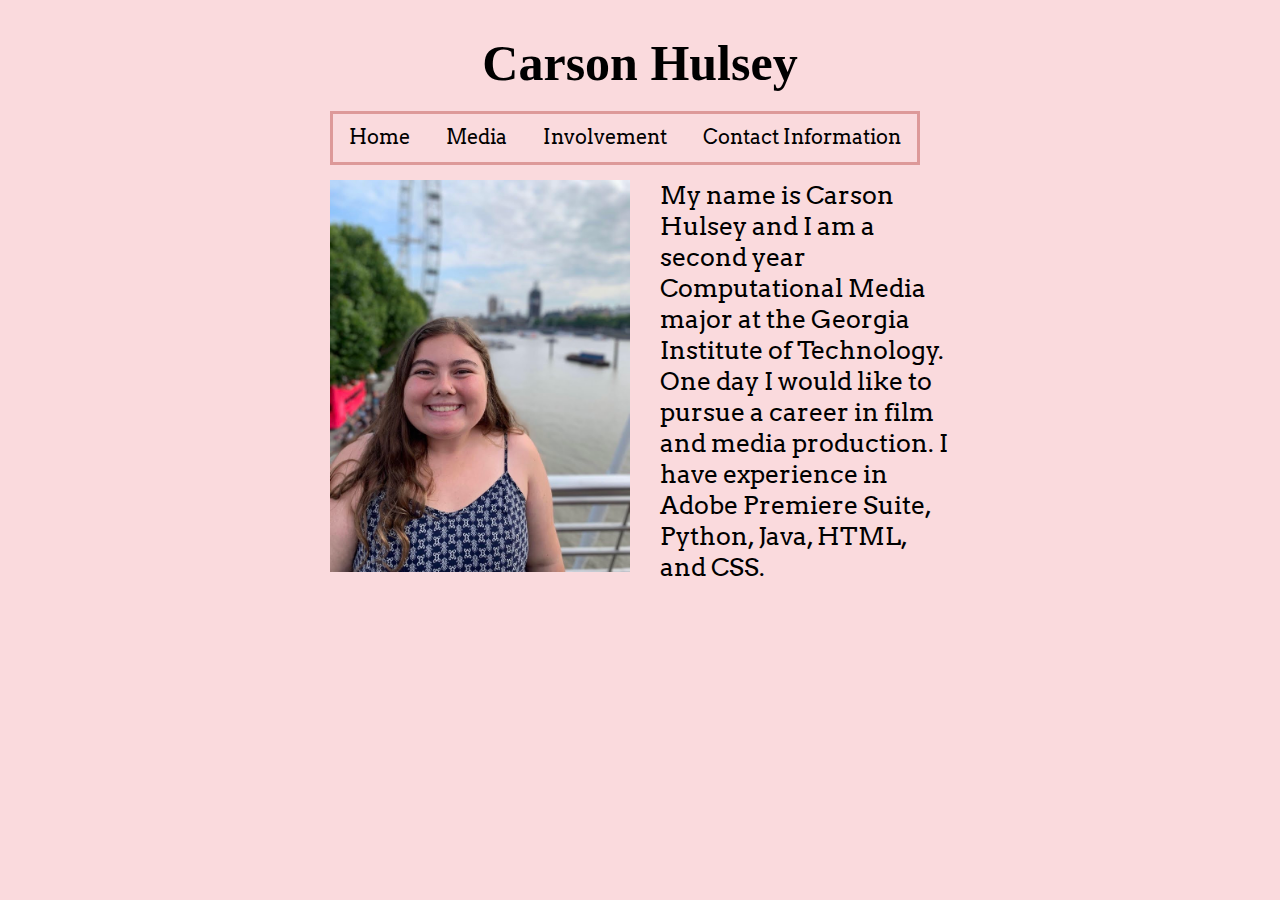
<file: index.html>
<!DOCTYPE html>
<html>
        <head>
            <h1> Carson Hulsey </h1>
            <link rel="stylesheet" type="text/css" href="stylesheet.css"> 
            <link href="https://fonts.googleapis.com/css?family=Patrick+Hand&display=swap" rel="stylesheet">
        </head>
    
        <body background= "websitebackground1.jpeg">
   
        </body>
    
        <div id= "container">
        <nav>
            <li><a href="index.html">Home</a></li>
            <li><a href="pictures.html">Media</a></li>
            <li><a href="involvement.html">Involvement</a></li>
            <li><a href="contactinfo.html">Contact Information</a></li>
        </nav>

        <img id="mephoto" src="IMG_4359.jpg">
        <p>My name is Carson Hulsey and I am a second year Computational Media major at the Georgia Institute of Technology. One day I would like to pursue a career in film and media production. I have experience in Adobe Premiere Suite, Python, Java, HTML, and CSS.</p>
        </div>

</html>
</file>
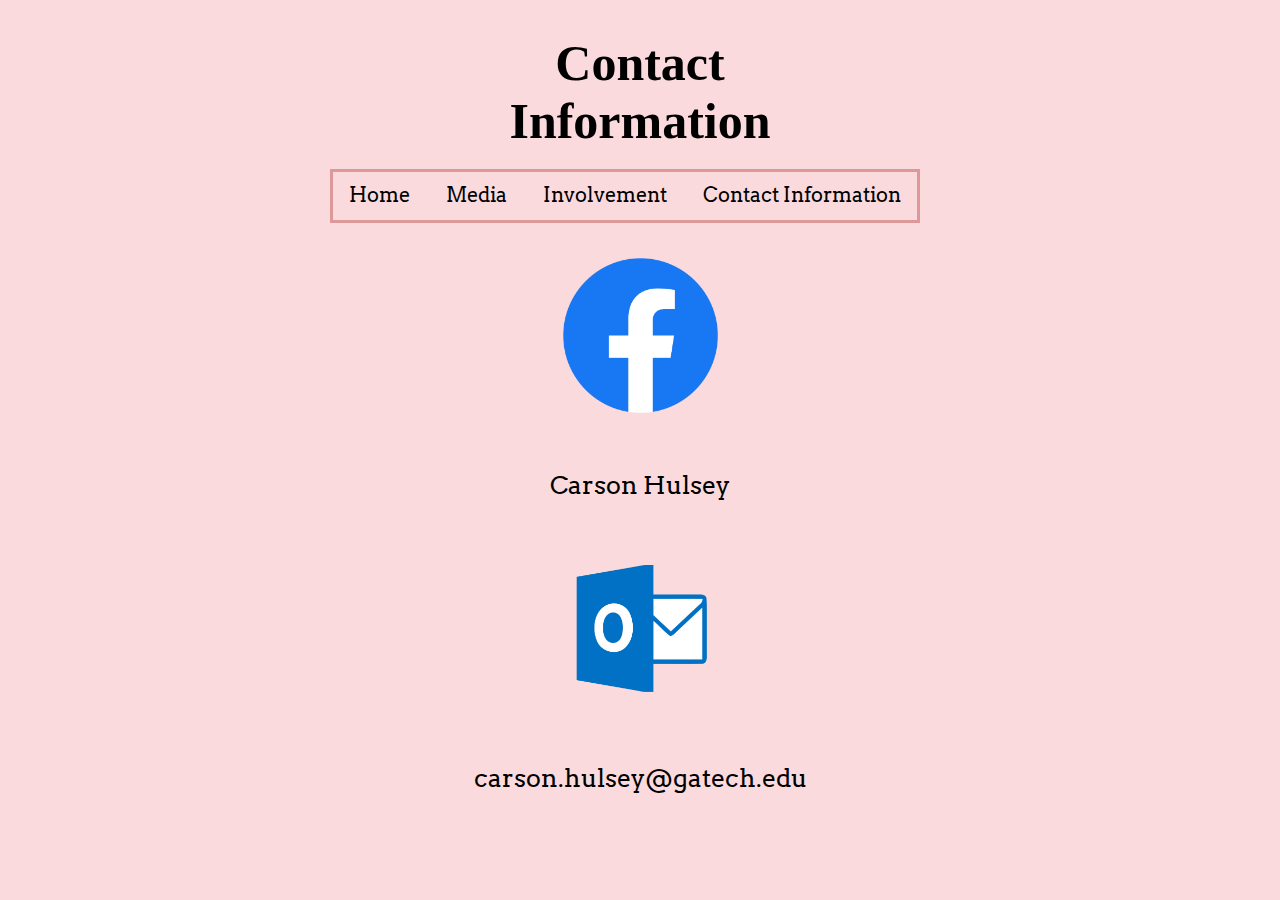
<file: contactinfo.html>
<!DOCTYPE html>
<html>
<head>
    <h1> Contact Information </h1>
    <link rel="stylesheet" type="text/css" href="stylesheet.css" ></head>

    <body background= "websitebackground1.jpeg">
    </body>
    
    <div id= "container">
    <nav>
            <li><a href="index.html">Home</a></li>
            <li><a href="pictures.html">Media</a></li>
            <li><a href="involvement.html">Involvement</a></li>
            <li><a href="contactinfo.html">Contact Information</a></li>
        </nav>

    <p id="fblogo">
    <a href="https://www.facebook.com/carson.d.hulsey"><img src="facebook.png" class = "small"></a>
        </p>
    <p id="facebook">
    Carson Hulsey
        </p>
   <p id="emaillogo">
    <img src="outlook1.png" class = "small">
        </p>
   <p id="email">
        carson.hulsey@gatech.edu </p>
</file>
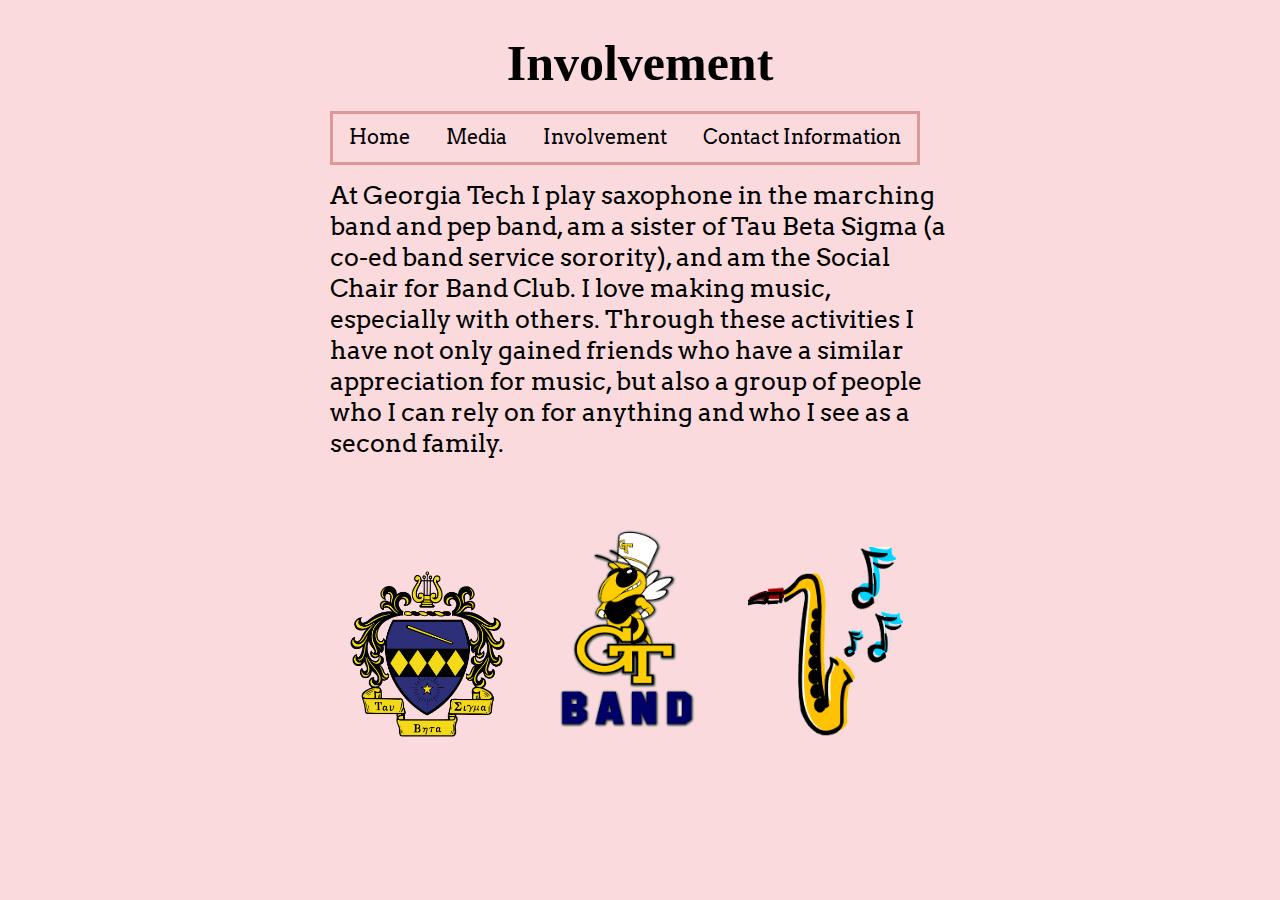
<file: involvement.html>
<!DOCTYPE html>
<html>
<head>
    <h1> Involvement </h1>
    <link rel="stylesheet" type="text/css" href="stylesheet.css" </head>

    <body background= "websitebackground1.jpeg">
    </body>
    
    <div id= "container">
    <nav>
            <li><a href="index.html">Home</a></li>
            <li><a href="pictures.html">Media</a></li>
            <li><a href="involvement.html">Involvement</a></li>
            <li><a href="contactinfo.html">Contact Information</a></li>
        </nav>
<p>
    At Georgia Tech I play saxophone in the marching band and pep band, am a sister of Tau Beta Sigma (a co-ed band service sorority), and am the Social Chair for Band Club. I love making music, especially with others. Through these activities I have not only gained friends who have a similar appreciation for music, but also a group of people who I can rely on for anything and who I see as a second family.</p>
    <img src="tbs.png" class = "small">
    <img src="gtbandcopy.png" class = "small">
    <img src="sax1copy.png" class = "small">
    </div>
    </head>
</html>
</file>
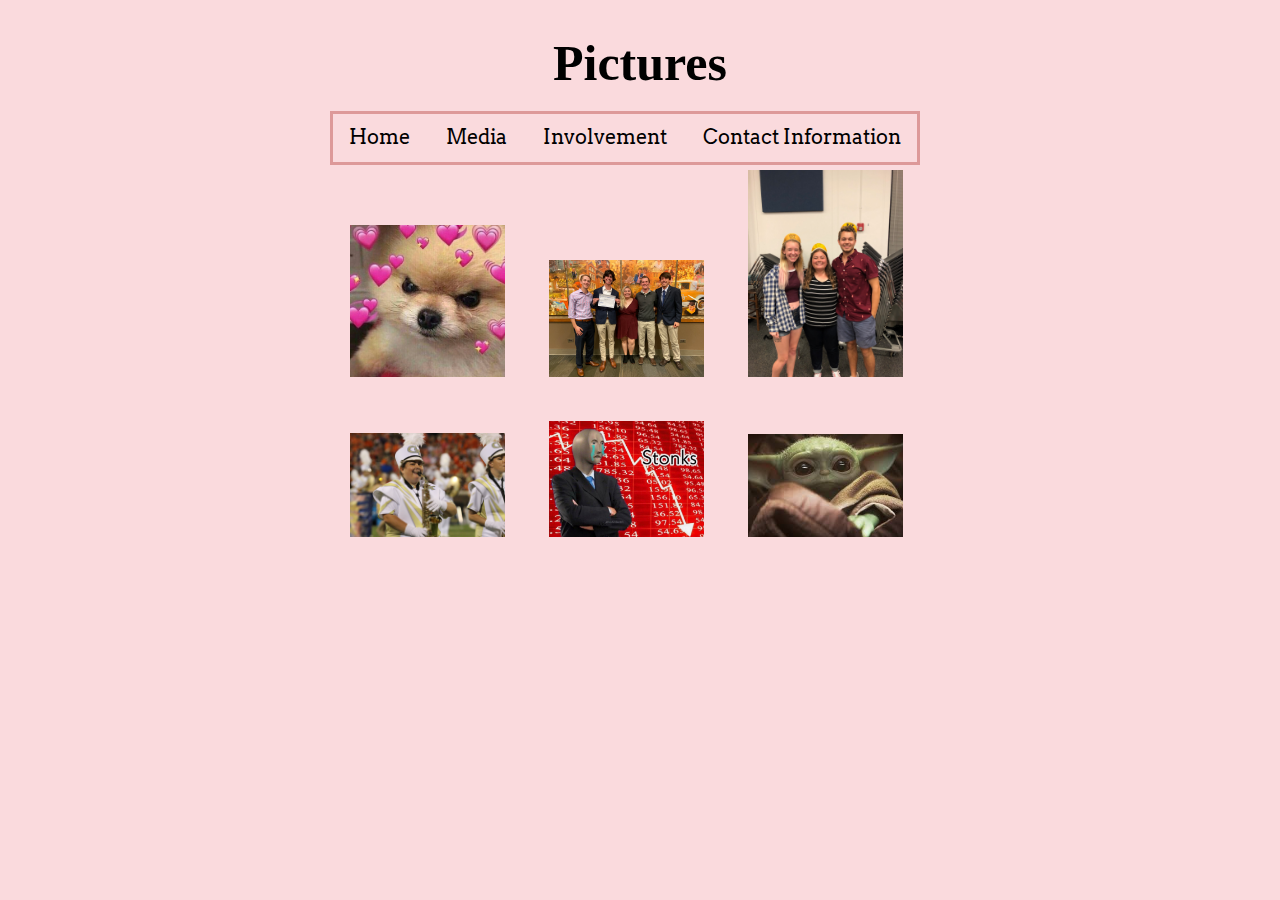
<file: pictures.html>
<!DOCTYPE html>
<html>
<head>
    <h1> Pictures </h1>
    <link rel="stylesheet" type="text/css" href="stylesheet.css">
    </head>

        <body background= "websitebackground1.jpeg">
    </body>
    
    <div id= "container">
    <nav>
            <li><a href="index.html">Home</a></li>
            <li><a href="pictures.html">Media</a></li>
            <li><a href="involvement.html">Involvement</a></li>
            <li><a href="contactinfo.html">Contact Information</a></li>
     </nav>
    <img src="IMG_4871.jpeg" class="small">
    <img src="IMG_0852.jpg" class="small">
    <img src="IMG_4731.jpeg" class="small">
    <img src="IMG_4875.jpg" class="small">
    <img src="IMG_4903.jpeg" class="small">
    <img src="babyyoda.jpeg" class="small">
    <iframe width="560" height="315" src="https://www.youtube.com/embed/FaOSCASqLsE" frameborder="0" allow="accelerometer; autoplay; encrypted-media; gyroscope; picture-in-picture" allowfullscreen></iframe>
    
    </div>

</html>
</file>
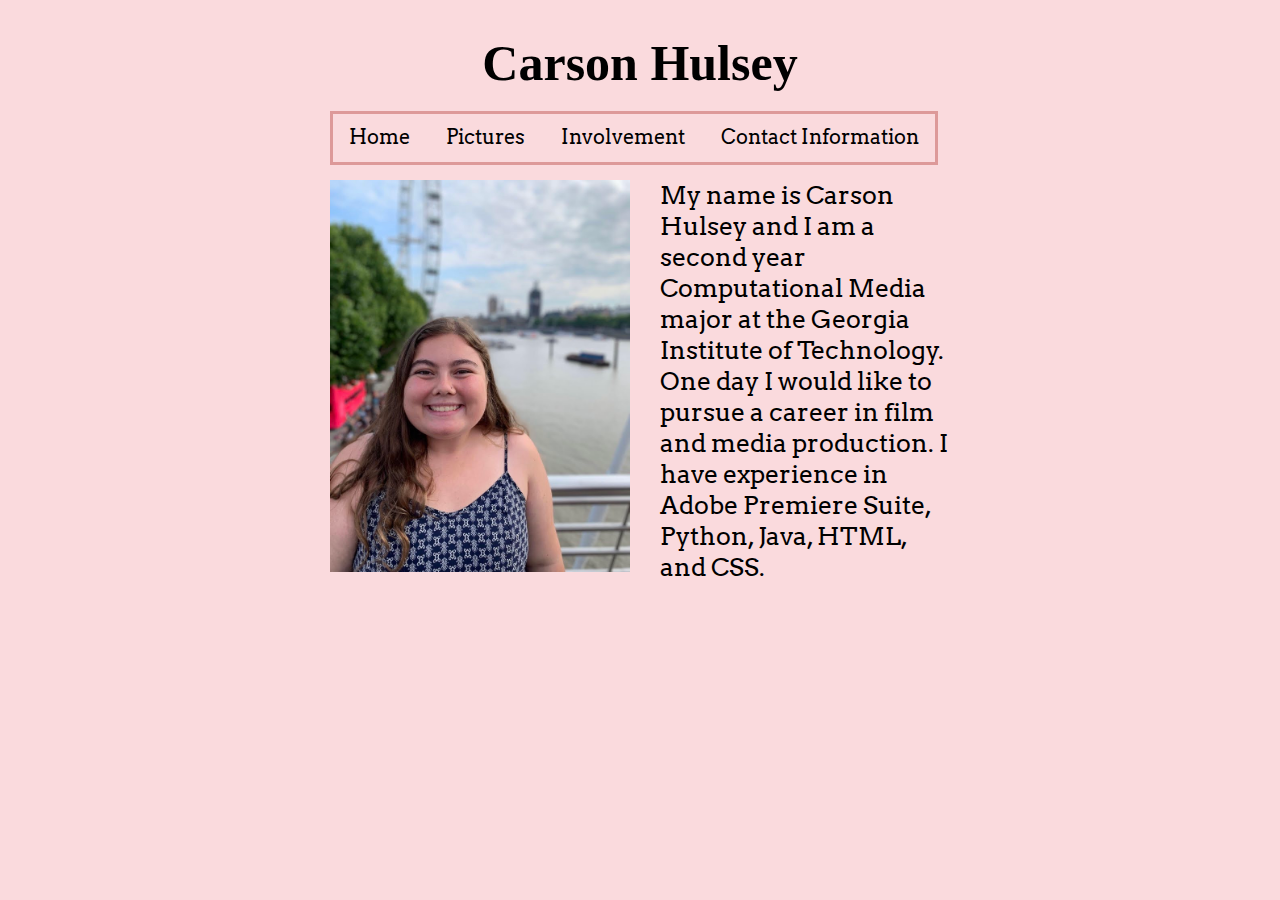
<file: website.html>
<!DOCTYPE html>
<html>
        <head>
            <h1> Carson Hulsey </h1>
            <link rel="stylesheet" type="text/css" href="stylesheet.css"> 
            <link href="https://fonts.googleapis.com/css?family=Patrick+Hand&display=swap" rel="stylesheet">
        </head>
    
        <body background= "websitebackground1.jpeg">
   
        </body>
    
        <div id= "container">
        <nav>
            <li><a href="website.html">Home</a></li>
            <li><a href="pictures.html">Pictures</a></li>
            <li><a href="involvement.html">Involvement</a></li>
            <li><a href="contactinfo.html">Contact Information</a></li>
        </nav>

        <img id="mephoto" src="IMG_4359.jpg">
        <p>My name is Carson Hulsey and I am a second year Computational Media major at the Georgia Institute of Technology. One day I would like to pursue a career in film and media production. I have experience in Adobe Premiere Suite, Python, Java, HTML, and CSS.</p>
        </div>

</html>
</file>
<file: stylesheet.css>
@import url('https://fonts.googleapis.com/css?family=Arvo&display=swap');

body {
    font-family: 'Arvo', serif;
}
h1 {
    color: black;
    margin-left: auto;
    margin-right: auto;
    width: 8em;
    font-size: 50px;
}
h1 {
    font-family: "Georgia", serif;
    text-align: center;
}
nav {
  display: inline;
    text-align: center;
    border: #dd9999 3px solid;
    padding-top: 15px;
    padding-bottom: 14px;
}
nav a {
  color: black;
  text-align: center;
  padding: 14px 16px;
  text-decoration: none;
  font-size: 20px;
  width: 100px;
}
nav a:hover {
  background-color: #dd9999;
  color: black;
}
nav a.active {
  background-image: "websitebackground.jpeg";
}
li{
    list-style-type: none;
    display: inline;
    width: 100px;
}
p {
        margin-top: 30px;
    font-size: 25px;
    word-break: keep-all;
} 
img#mephoto {
    width: 300px;
    margin-top: 30px;
    float: left;
    margin-right: 30px;
}
div#container {
    width: 620px;
    margin-left: auto;
    margin-right: auto;
    margin-top: 30px;
}
img.small {
    width: 25%;
    display: inline;
    margin: 20px;
}
p#instagram {
    width: 490px;
    margin-left: auto;
    margin-right: auto;
}
p#fblogo {
    text-align: center;
}
p#facebook {
    text-align: center;
}
p#emaillogo {
    text-align: center;
}
p#email {
    text-align: center;
}
</file>
